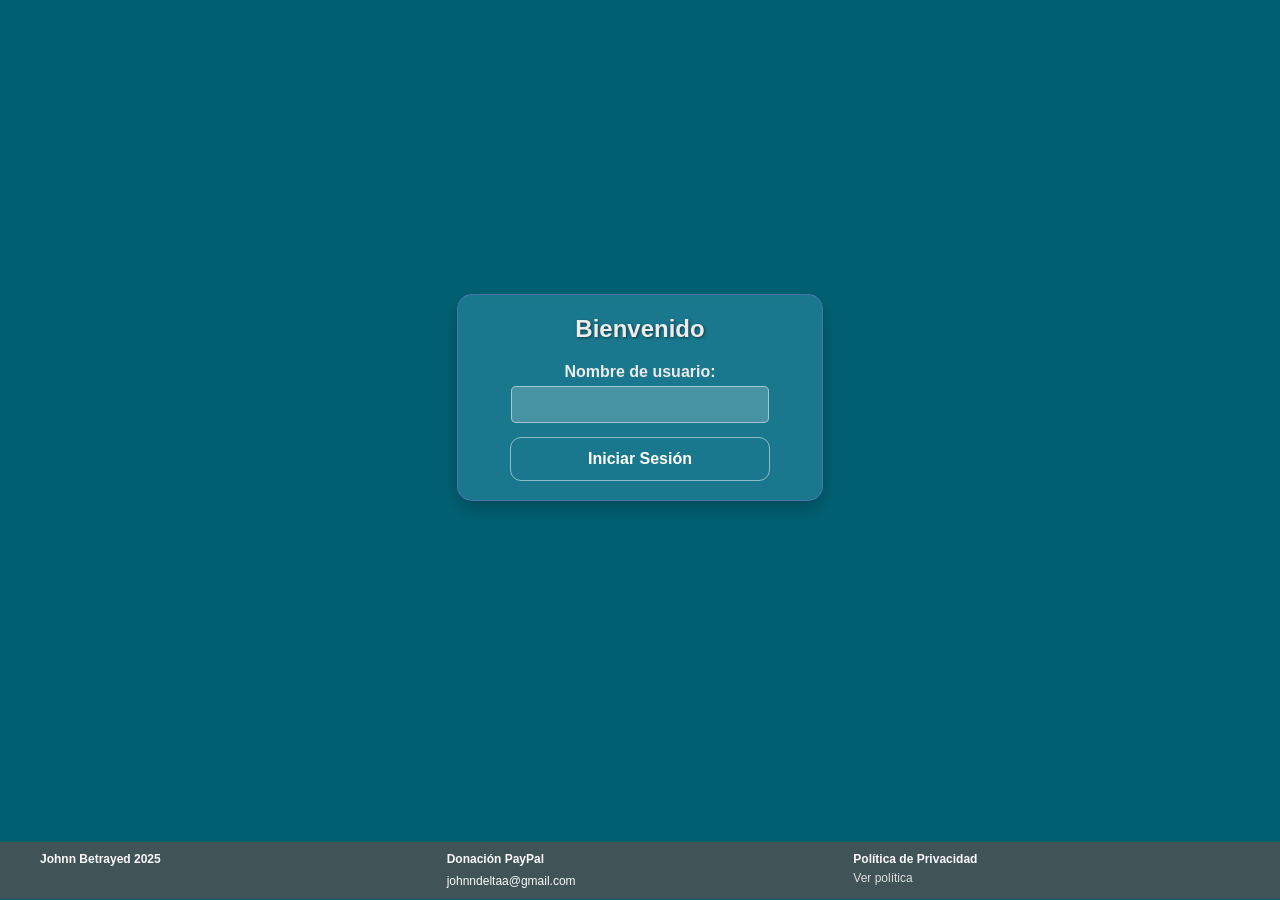
<file: index.html>
<!DOCTYPE html>
<html lang="es">
<head>
  <meta charset="UTF-8">
  <meta http-equiv="X-Content-Type-Options" content="nosniff">
  <meta http-equiv="X-Frame-Options" content="DENY">
  <meta http-equiv="Referrer-Policy" content="no-referrer">
  <meta http-equiv="Permissions-Policy" content="geolocation=(), microphone=(), camera=()">
  <meta http-equiv="Content-Security-Policy" content="default-src 'self'; script-src 'self'; style-src 'self'; img-src 'self' data:; object-src 'none'; base-uri 'none'; form-action 'self'; ">
  <meta name="viewport" content="width=device-width, initial-scale=1.0">
  <title>Inicio de Sesión</title>
  <link rel="stylesheet" href="styles.css">
  <script defer src="login.js"></script>
  <script defer src="footer.js"></script>
</head>
<body>
  <div class="login-wrapper">
    <div class="login-container">
      <h2>Bienvenido</h2>
      <form id="login-form">
        <label for="username">Nombre de usuario:</label>
        <input 
          type="text" 
          id="username" 
          name="username" 
          maxlength="10" 
          pattern="[A-Za-z0-9]+" 
          title="Solo se permiten caracteres alfanuméricos (máximo 10 caracteres)" 
          required>
        <button type="submit" class="btn-5">Iniciar Sesión</button>
      </form>
    </div>    
  </div>

  <script>
    document.getElementById('login-form').addEventListener('submit', function(e) {
      e.preventDefault();
      const user = document.getElementById('username').value.trim();
      if (!/^[A-Za-z0-9]{1,10}$/.test(user)) {
        alert("Nombre de usuario inválido.");
        return;
      }
      sessionStorage.setItem('username', user); 
      window.location.href = 'principal.html';
    });

    // Detección de DevTools
    setInterval(function () {
      const start = new Date();
      debugger;
      const end = new Date();
      if (end - start > 100) {
        alert("No está permitido inspeccionar esta página.");
        window.location.href = "about:blank";
      }
    }, 1000);
  </script>
</body>
</html>
</file>
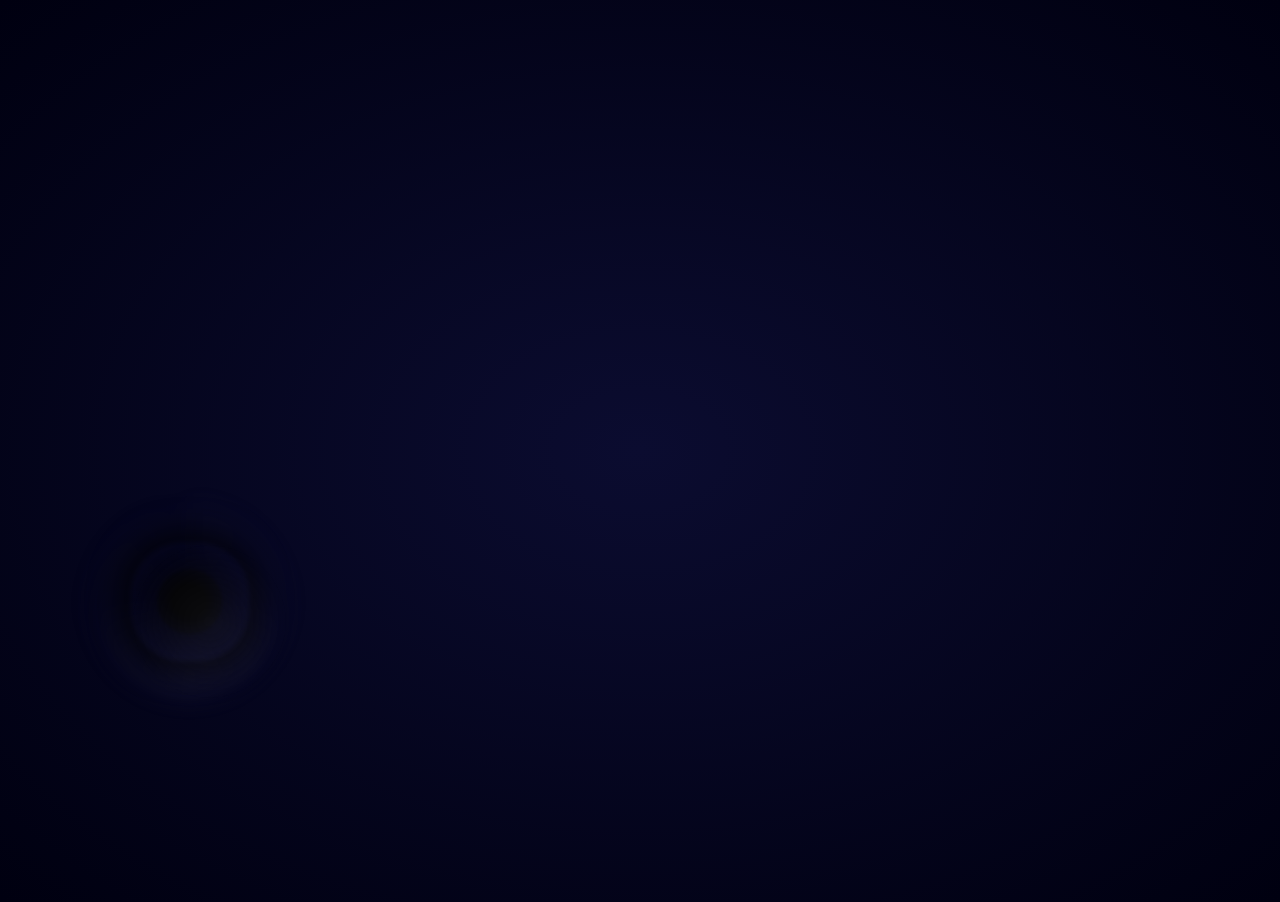
<file: espacial.html>
<!DOCTYPE html>
<html lang="es">
<head>
  <meta charset="UTF-8" />
  <meta name="viewport" content="width=device-width, initial-scale=1.0"/>
  <title>Fondo Espacial Animado</title>
  <link rel="stylesheet" href="space.css">
</head>
<body>
  <div id="espacio"></div>
  <script src="space.js"></script>
</body>
</html>
</file>
<file: styles.css>
/* Fondo a elegir por mi */
  body {
    background: rgb(0, 96, 113); 
    color: rgb(152, 1, 124);
    font-family: sans-serif;
    margin: 0;
    padding: 0;
    min-height: 100vh;
    display: flex;
    flex-direction: column;
  }
  

  /* Contenedor principal */
  .container {
    text-align: center;
    margin-top: 50px;
  }

  h1 {
    margin-top: 20px;
  }
 
/* Estilos específicos para el formulario de inicio de sesión */
/* Centrar todo el formulario en la pantalla */
.login-wrapper {
  display: flex;
  justify-content: center;
  align-items: center;  /* Centra verticalmente */
  min-height: calc(100vh - 106px); /* Ajusta altura dejando espacio para el footer */
  padding: 20px 0; /* Espacio superior e inferior moderado */
  box-sizing: border-box;
}

/* Estilo del formulario con bordes suaves y fondo azul claro semitransparente */
.login-container {
    max-width: 400px;
    padding: 20px;
    border-radius: 15px; /* Bordes suaves */
    background: rgba(88, 177, 209, 0.3); /* Azul claro semitransparente */
    backdrop-filter: blur(8px); /* Efecto de desenfoque */
    box-shadow: 0 8px 16px rgba(0, 0, 0, 0.2);
    border: 1.5px solid rgba(190, 111, 255, 0.3);
    text-align: center;
}

/* Estilos de los textos */
.login-container h2 {
    color: #ececec;
    margin-bottom: 20px;
    text-shadow: 1px 1px 3px rgba(0, 0, 0, 0.5);
}

.login-container label {
    display: block;
    margin-bottom: 5px;
    font-weight: bold;
    color: #ececec;
}

/* Input con fondo translúcido */
.login-container input[type="text"] {
    width: 80%;
    padding: 10px;
    margin-bottom: 15px;
    border: 1px solid rgba(255, 255, 255, 0.5);
    border-radius: 5px;
    background: rgba(255, 255, 255, 0.2);
    color: #e7e7e7;
    outline: none;
    text-align: center;
}

.login-container input[type="text"]::placeholder {
    color: rgba(240, 240, 240, 0.7);
}

/* Botón con efecto */
.login-container button {
    width: 80%;
    padding: 12px;
    font-size: 16px;
    font-weight: bold;
    cursor: pointer;
    background: none;
    color: white;
    border: 0 solid;
    box-shadow: inset 0 0 20px rgba(255, 255, 255, 0);
    outline: 1px solid;
    outline-color: rgba(255, 255, 255, 0.5);
    outline-offset: 0px;
    text-shadow: none;
    transition: all 1.25s cubic-bezier(0.19, 1, 0.22, 1);
    border-radius: 10px; /* Bordes suaves */
    position: relative;
    overflow: hidden;
}

/* Agregamos un efecto de resplandor */
.login-container button::before {
    content: "";
    position: absolute;
    top: 50%;
    left: 50%;
    width: 300%;
    height: 300%;
    background: radial-gradient(circle, rgba(27, 194, 102, 0.4) 10%, transparent 50%);
    transition: transform 0.5s ease;
    transform: translate(-50%, -50%) scale(0);
}

/* Efecto al pasar el mouse */
.login-container button:hover {
    border: 1px solid;
    box-shadow: inset 0 0 20px rgba(8, 183, 174, 0.5),
        0 0 20px rgba(255, 255, 255, 0.2);
    outline-color: rgba(33, 192, 41, 0);
    outline-offset: 8px;
    text-shadow: 1px 1px 2px #2483ac;
}

/* Activa el resplandor al hacer hover */
.login-container button:hover::before {
    transform: translate(-50%, -50%) scale(1);
}

.footer {
  width: 100%;
  background-color: rgba(80, 80, 80, 0.8);
  color: rgb(250, 250, 250);
  text-align: center;
  padding: 10px 40px; /* Más espacio lateral y vertical */
  display: flex;
  justify-content: space-between; /* Separación clara entre secciones */
  align-items: flex-start;
  flex-wrap: wrap; /* Para que baje en pantallas pequeñas */
  gap: 20px; /* Espacio entre bloques */
  margin-top: 3rem;
}

.footer-section {
  flex: 1 1 200px; /* Crece pero mínimo 200px */
  margin: 0;
  text-align: left;
}

.footer-section h3 {
  margin-bottom: 5px;
  font-size: 12px;
}

.footer-section p {
  font-size: 10px;
  line-height: 1.3;
}

.footer-section a {
  color: #ddd;
  text-decoration: none;
  font-size: 12px;
}

.footer-section a:hover {
  color: white;
  text-decoration: underline;
}
/* ======= Modal Glassmorphism ======= */
#privacyOverlay {
  position: fixed;
  top: 0;
  left: 0;
  width: 100%;
  height: 100%;
  background: rgba(20, 20, 20, 0.4);
  backdrop-filter: blur(8px);
  display: none;
  align-items: center;
  justify-content: center;
  z-index: 9999;
}

#privacyOverlay.visible {
  display: flex;
}

.privacy-modal {
  background: rgba(255, 255, 255, 0.1);
  color: #fff;
  border: 1px solid rgba(255, 255, 255, 0.2);
  backdrop-filter: blur(16px);
  padding: 30px;
  border-radius: 20px;
  max-width: 400px;
  width: 90%;
  box-shadow: 0 0 30px rgba(0, 0, 0, 0.3);
}

.privacy-modal h2 {
  margin-bottom: 15px;
  font-size: 1.5em;
  color: #fff;
}

.privacy-modal p {
  font-size: 1em;
  margin-bottom: 10px;
  color: #e0e0e0;
}


  /* Posicionamiento y estilo del nombre de usuario */
  .usuario-derecha {
    position: absolute;
    top: 4rem;  /* <-- Lo subí de 1rem a 2.5rem */
    right: 1rem;
    font-size: 1rem;
    font-weight: bold;
    color: #fff;
    background: rgba(0,0,0,0.5);
    padding: 0.4rem 0.8rem;
    border-radius: 0.5rem;
    pointer-events: none;
    animation: pulse 2s infinite;
    z-index: 1000;
  }
  .email-container {
    position: relative;
    display: inline-block;
    font-size: 12px;
}

.copy-notification {
    display: none;
    position: absolute;
    left: 105%; /* A la derecha del correo */
    top: 50%;
    transform: translateY(-50%);
    background-color: #4caf50;
    color: white;
    padding: 2px 6px;
    font-size: 10px;
    border-radius: 4px;
    white-space: nowrap;
    opacity: 0;
    transition: opacity 0.3s ease;
}

.copy-notification.show {
    display: inline;
    opacity: 1;
}  

/* Animación de pulso */
@keyframes pulse {
  0%   { transform: scale(1);   box-shadow: 0 0 0 rgba(255,255,255,0.7); }
  50%  { transform: scale(1.05); box-shadow: 0 0 8px rgba(255,255,255,0.7); }
  100% { transform: scale(1);   box-shadow: 0 0 0 rgba(255,255,255,0.7); }
}
#contenido-inicio {
  /* separa todo el bloque del reloj de lo que venga debajo */
  margin-bottom: 3rem;
}

#usuarios-en-linea {
  position: fixed;
  bottom: 50px;
  right: 10px;
  background-color: #222;
  color: #fff;
  padding: 8px 12px;
  border-radius: 8px;
  font-family: Arial, sans-serif;
  font-size: 14px;
  z-index: 1000;
  box-shadow: 0 0 6px rgba(0, 0, 0, 0.3);
  transition: transform 0.3s ease, background-color 0.3s ease;
}

/* Clase que se activa temporalmente para animar */
#usuarios-en-linea.actualizado {
  transform: scale(1.1);
  background-color: #129975; /* verde suave */
}
.clickable {
  cursor: pointer;
}

/* --- Reset y tipografía básica --- */
* { box-sizing: border-box; margin:0; padding:0; }
body { font-family: Arial, sans-serif; color: #4a4a00; }

/* --- Styles para la sección principal --- */
.section-title {
  text-align: center;
  font-size: 2.6rem;
  font-weight: bold;
  margin-top: 2rem;
  color: #bdca00;
}
.section-subtitle {
  max-width: 600px;
  font-size: 1.2rem;
  margin: 0.9rem auto 1.9rem;
  text-align: center;
  color: rgb(255, 241, 209);
  line-height: 1.4;
}
.section-buttons {
  display: flex;
  justify-content: center;
  gap: 1rem;
  margin-bottom: 3rem;
}
.btn {
  text-decoration: none;
  background: #500085;
  color: white;
  padding: 0.75rem 1.5rem;
  border-radius: 4px;
  font-weight: bold;
}
.btn-outline {
  background: transparent;
  color: #00c237;
  border: 2px solid #3c0062;
}

/* --- Layout para cada bloque de juego --- */
.game-section {
  position: relative;
  display: flex;
  align-items: center;
  gap: 2rem;
  padding: 2rem 1rem;
  margin-bottom: 3rem; /* ← espacio entre bloques */
  overflow: hidden;    /* por si el bg-block se sale */
}

.game-section.reverse {
  flex-direction: row-reverse;
}

/* Fondo gris más amplio: cubre info + parte de la imagen */
.game-section .bg-block {
  content: "";
  position: absolute;
  top: 0;
  bottom: 0;
  width: 79%;
  background: rgba(255, 255, 255, 0.2); /* fondo glass */
  z-index: -1;
  border-radius: 9px;
  border: 2px solid rgba(255, 255, 255, 0.2); /* borde semi-transparente */
  backdrop-filter: blur(10px); /* efecto glass */
  -webkit-backdrop-filter: blur(10px);
  box-shadow: 0 0 10px rgba(0, 255, 255, 0.4), 
              0 0 20px rgba(0, 255, 255, 0.3),
              0 0 40px rgba(0, 255, 255, 0.2); /* resplandor neon */
  transition: transform 0.6s ease, box-shadow 0.4s ease;
  transform: scale(1);
}

.game-section .bg-block.zoom-effect {
  transform: scale(1.05);
  box-shadow: 0 0 15px rgba(0, 255, 255, 0.6), 
              0 0 30px rgba(0, 255, 255, 0.4),
              0 0 60px rgba(0, 255, 255, 0.3);
}
@keyframes neonPulse {
  0%, 100% {
    box-shadow: 0 0 10px rgba(0, 255, 255, 0.4), 
                0 0 20px rgba(0, 255, 255, 0.3),
                0 0 40px rgba(0, 255, 255, 0.2);
  }
  50% {
    box-shadow: 0 0 20px rgba(0, 255, 255, 0.6), 
                0 0 30px rgba(0, 255, 255, 0.4),
                0 0 60px rgba(0, 255, 255, 0.3);
  }
}

.game-section .bg-block {
  animation: neonPulse 3s infinite ease-in-out;
}


/* Posición izquierda para sección normal */
.game-section:not(.reverse) .bg-block {
  left: 20%;                    /* ← deja 30% de la imagen sin cubrir */
}

/* Posición derecha para sección reversa */
.game-section.reverse .bg-block {
  right: 20%;                   /* ← deja 30% de la imagen sin cubrir */
}

.game-image img {
  width: 100%;
  width: 500px;
  max-width: 700px;
  border-radius: 8px;
  object-fit: cover;
}
.game-image img {
  width: 100%;
  max-width: 700px;
  border-radius: 8px;
  object-fit: cover;
  -webkit-mask-image: radial-gradient(ellipse at center, black 60%, transparent 100%);
  mask-image: radial-gradient(ellipse at center, black 60%, transparent 100%);
}


.game-info {
  max-width: 500px;
  z-index: 1;
}

.game-nav {
  display: flex;
  gap: 1rem;
  margin-bottom: 0.5rem;
}

.game-nav a {
  text-decoration: none;
  color: #333;
  padding-bottom: 2px;
  border-bottom: 2px solid transparent;
  font-size: 1rem;
  line-height: 1.5;
}

.game-nav a.active {
  color: #afca00;
  border-color: #5b009d;
}

.game-info h3 {
  margin: 0.5rem 0;
  font-size: 1.75rem;
  color: #ecc100; /* ← Cambia este color a lo que quieras */
}


.tags {
  display: inline-block;
  font-size: 0.85rem;
  font-weight: bold;
  color: rgb(232, 232, 232);
  background: #540091;
  padding: 0.2rem 0.5rem;
  border-radius: 4px;
  margin-bottom: 1rem;
}

.description {
  max-width: 800px; /* Puedes ajustar este valor */
  line-height: 1.5;
  margin-bottom: 1rem;
  color: rgb(231, 231, 231);
  margin-left: auto;
  margin-right: auto; /* Centra el texto si está en un contenedor más ancho */
}


.btn-sm {
  text-decoration: none;
  font-weight: bold;
  color: #17c297;
  font-size: 0.9rem;
}

/* --- RESPONSIVO --- */
@media (max-width: 768px) {
  .game-section {
    flex-direction: column;
  }

  .game-section.reverse {
    flex-direction: column;
  }

  .game-section .bg-block {
    display: none; /* Oculta el fondo gris en pantallas pequeñas */
  }

  .game-image img,
  .game-info {
    max-width: 100%;
  }

  .section-title {
    font-size: 2rem;
  }

  /* Mejora contraste del texto en fondo oscuro */
  .game-info h3 {
    color: #ffe600; /* amarillo claro */
  }

  .description {
    color: #ffffff; /* blanco */
  }

  .tags {
    background: #ffe600;
    color: #222;
  }

  .game-nav a {
    color: #ffffff;
  }

  .game-nav a.active {
    color: #ffe600;
    border-color: #ffe600;
  }
  .btn-sm {
    color: #ffe600;
  }
}

@media (min-width: 1200px) {
  .section-title {
    font-size: 3rem;
  }

  .section-subtitle {
    font-size: 1.4rem;
    max-width: 700px;
  }

  .section-buttons .btn {
    padding: 1rem 2rem;
    font-size: 1.1rem;
  }

  .game-section {
    gap: 3rem;
    padding: 3rem 5rem;
    margin-bottom: 5rem;
  }

  .game-section .bg-block {
    width: 85%; /* más ancho para pantallas grandes */
    border-radius: 12px;
  }

  .game-section:not(.reverse) .bg-block {
    left: 15%;
  }

  .game-section.reverse .bg-block {
    right: 15%;
  }

  .game-info {
    max-width: 600px;
  }

  .game-image img {
    max-width: 600px;
  }

  .game-info h3 {
    font-size: 2rem;
  }

  .description {
    max-width: 1000px;
    font-size: 1.1rem;
  }
}
.extra-info {
  margin-top: 20px;
  padding: 20px 22px;
  background-color: rgba(255, 255, 255, 0.12);
  border-radius: 12px;
  font-size: 1rem;
  line-height: 1.7;
  overflow: hidden;
  max-height: 0;
  opacity: 0;
  transform: translateY(-10px);
  color: #fff; /* ← texto claro */
  box-shadow: none;
  transition: 
    max-height 0.5s ease,
    opacity 0.5s ease,
    transform 0.5s ease,
    box-shadow 0.3s ease;
}

/* Cuando se muestra */
.extra-info.show {
  max-height: 1000px;
  opacity: 1;
  transform: translateY(0);
  box-shadow: 0 10px 20px rgba(255, 255, 255, 0.25);
}

/* Espaciado interno entre párrafos y elementos de lista */
.extra-info p,
.extra-info li {
  margin-bottom: 12px;
}
</file>
<file: space.css>
body, html {
  margin: 0;
  padding: 0;
  overflow: hidden;
  background: radial-gradient(ellipse at center, #0b0c30 0%, #000010 100%);
  height: 100vh;
  width: 100vw;

}

#espacio {
  position: absolute;
  top: 0; left: 0;
  width: 100%; height: 100%;
  perspective: 1000px;
  transform-style: preserve-3d;
}

.estrella {
  position: absolute;
  border-radius: 50%;
  background: white;
  opacity: 0.8;
  animation: mover 25s linear forwards;
  pointer-events: none;
}

.estrella.fugaz {
  background: radial-gradient(circle, gold, white, transparent);
  box-shadow: 0 0 6px gold;
  opacity: 0.9;
  animation: estrellaFugaz 12.9s ease-out forwards, parpadeo 1.2s infinite ease-in-out;
  transform: translate(0, 0);
  position: absolute;
  border-radius: 50%;
}


@keyframes estrellaFugaz {
  0% {
    transform: translate(0, 0) scale(1);
    opacity: 1;
  }
  100% {
    transform: var(--trayectoria) scale(0.3);
    opacity: 0;
  }
}

@keyframes parpadeo {
  from { opacity: 0.9; }
  to { opacity: 0.4; }
}

.explosion {
  position: absolute;
  width: 100px;
  height: 100px;
  border-radius: 50%;
  background: radial-gradient(circle at center, rgba(255,100,255,0.6) 0%, rgba(0,255,255,0) 70%);
  opacity: 0.6;
  animation: explotar 2s ease-out forwards;
  filter: blur(1.5px);
  pointer-events: none;
  transform-origin: center;
  will-change: transform, opacity;
}

@keyframes mover {
  0%   { transform: translateZ(0px); opacity: 1; }
  100% { transform: translateZ(-1000px); opacity: 0; }
}

@keyframes explotar {
  0%   { transform: scale(0.5); opacity: 0.9; filter: blur(1px); }
  50%  { transform: scale(1.5); opacity: 0.6; filter: blur(3px); }
  100% { transform: scale(2.5); opacity: 0; filter: blur(5px); }
}
.humoexplosion {
  position: absolute;
  width: 60px;
  height: 60px;
  border-radius: 50%;
  opacity: 0.4;
  filter: blur(10px);
  animation: dispersarHumo 36s ease-out forwards;
  pointer-events: none;
  transform: scale(0.6) rotate(0deg);
  will-change: transform, opacity;
  mix-blend-mode: screen;
}

@keyframes dispersarHumo {
  0% {
    opacity: 0.4;
    transform: scale(0.6) translate(0px, 0px) rotate(0deg);
  }
  50% {
    opacity: 0.3;
    transform: scale(1.4) translate(-15px, 20px) rotate(30deg);
  }
  100% {
    opacity: 0;
    transform: scale(3) translate(40px, -30px) rotate(90deg);
  }
}



.particle {
  position: absolute;
  width: 4px;
  height: 4px;
  border-radius: 50%;
  background: linear-gradient(45deg, cyan, magenta);
  opacity: 0.9;
  animation: particleFly 2.5s ease-out forwards;
  filter: drop-shadow(0 0 4px white);
  will-change: transform, opacity;
}

@keyframes particleFly {
  0%   { transform: scale(0.5); opacity: 1; }
  100% { transform: translate(var(--dx), var(--dy)) scale(0.2); opacity: 0; }
}

.pulso {
  position: absolute;
  border-radius: 50%;
  border: 1px solid rgba(255, 255, 255, 0.3);
  animation: pulsoExpandir 2s ease-out forwards;
  pointer-events: none;
  will-change: transform, opacity;
}

@keyframes pulsoExpandir {
  0%   { transform: scale(0.5); opacity: 0.6; }
  100% { transform: scale(4); opacity: 0; }
}

/* Ráfaga blanca tipo iluminación repentina */
.supernova-glow {
  position: absolute;
  width: 150px;
  height: 150px;
  border-radius: 50%;
  background: radial-gradient(circle at center, rgba(255,255,255,0.8), rgba(255,255,255,0));
  filter: blur(15px);
  opacity: 0.5;
  animation: glowOut 1.2s ease-out forwards;
  pointer-events: none;
  mix-blend-mode: screen;
}

/* Animación explosión */
@keyframes explotar {
  0% {
    transform: scale(0.2);
    opacity: 0.9;
  }
  50% {
    transform: scale(1.4);
    opacity: 0.6;
  }
  100% {
    transform: scale(2.2);
    opacity: 0;
  }
}

/* Animación glow */
@keyframes glowOut {
  0% {
    transform: scale(1);
    opacity: 0.5;
  }
  100% {
    transform: scale(2);
    opacity: 0;
  }
}


@keyframes expandirSupernova {
  0% {
    transform: scale(0.2) translateZ(0px);
    opacity: 0.9;
    filter: blur(2px);
  }
  50% {
    transform: scale(2.5) translateZ(-400px);
    opacity: 1;
    filter: blur(4px);
  }
  100% {
    transform: scale(4) translateZ(-800px);
    opacity: 0;
    filter: blur(12px);
  }
}


.onda-vidrio {
  position: absolute;
  width: 80px;
  height: 80px;
  border-radius: 50%;
  background: radial-gradient(circle at center, rgba(255,255,255,0.15) 0%, rgba(255,0,255,0.05) 40%, transparent 80%);
  box-shadow: 0 0 20px 10px rgba(255, 100, 255, 0.2);
  filter: blur(6px) brightness(1.4);
  animation: expandir-vidrio 2.8s ease-out forwards;
  pointer-events: none;
  z-index: 2;
  opacity: 0.7;
  transform-origin: center;
  will-change: transform, opacity;
}

@keyframes expandir-vidrio {
  0% {
    transform: scale(0.4) translateZ(0px);
    opacity: 0.7;
  }
  50% {
    transform: scale(2.5) translateZ(-100px);
    opacity: 0.3;
  }
  100% {
    transform: scale(4) translateZ(-400px);
    opacity: 0;
  }
}


.chispa-elec {
  position: absolute;
  width: 4px;
  height: 4px;
  background: white;
  border-radius: 50%;
  box-shadow: 0 0 8px 4px rgba(255, 255, 255, 0.6);
  animation: chispa-explotar 2s ease-out forwards;
  pointer-events: none;
  z-index: 3;
  transform-origin: center;
  will-change: transform, opacity;
}

@keyframes chispa-explotar {
  0% {
    transform: scale(1) translate(0, 0);
    opacity: 1;
  }
  100% {
    transform: scale(0.5) translate(var(--dx), var(--dy));
    opacity: 0;
  }
}

.chispa-lenta {
  position: absolute;
  width: 2px;
  height: 2px;
  border-radius: 50%;
  background: white;
  opacity: 0.9;
  animation: chispaFlotante 3.5s ease-out forwards;
  pointer-events: none;
  will-change: transform, opacity;
  z-index: 2;
}

@keyframes chispaFlotante {
  0% {
    transform: translate(0, 0) scale(1);
    opacity: 1;
  }
  50% {
    transform: translate(calc(var(--dx) * 0.6), calc(var(--dy) * 0.6)) scale(1.2);
    opacity: 0.6;
  }
  100% {
    transform: translate(var(--dx), var(--dy)) scale(0.6);
    opacity: 0;
  }
}

.estruendo {
  position: fixed;
  width: 100vw;
  height: 100vh;
  background: radial-gradient(circle at center, rgba(255,255,255,0.11), transparent);
  animation: flashEstruendo 0.3s ease-out forwards;
  pointer-events: none;
  z-index: 9999;
}

@keyframes flashEstruendo {
  0% { opacity: 0.3; }
  100% { opacity: 0; }
}
.humo {
  position: absolute;
  width: 80px;
  height: 80px;
  border-radius: 50%;
  background: radial-gradient(circle, rgba(200, 200, 200, 0.2), rgba(50, 50, 50, 0));
  animation: humoFlotar 4s ease-out forwards;
  filter: blur(6px);
  pointer-events: none;
  opacity: 0.3;
  z-index: 1;
}

@keyframes humoFlotar {
  0% { transform: translate(0, 0) scale(1); opacity: 0.3; }
  50% { transform: translate(20px, -30px) scale(1.2); opacity: 0.4; }
  100% { transform: translate(50px, -60px) scale(1.5); opacity: 0; }
}

.nebulosa {
  position: absolute;
  width: 160px;
  height: 160px;
  border-radius: 50% 50% 60% 40% / 40% 60% 50% 50%;
  opacity: 0;
  background: 
    radial-gradient(circle at 40% 40%, rgba(200, 100, 255, 0.21) 0%, transparent 70%),
    radial-gradient(circle at 60% 60%, rgba(100, 255, 200, 0.21) 0%, transparent 80%),
    radial-gradient(circle, rgba(255, 255, 255, 0.1) 0%, transparent 60%);
  background-blend-mode: screen;
  transform: scale(0.4) rotate(0deg);
  filter: blur(10px) saturate(1.4) brightness(1.1);
  pointer-events: none;
  animation: nebulosaExpandir 42s ease-in-out forwards, brilloSuave 6s ease-in-out infinite, electricidadSuave 1.1s ease-in-out infinite;
  z-index: 0;
}

@keyframes nebulosaExpandir {
  0% {
    opacity: 0;
    transform: scale(0.4) rotate(0deg);
  }
  20% {
    opacity: 0.6;
    transform: scale(0.9) rotate(40deg);
  }
  50% {
    opacity: 0.8;
    transform: scale(1.6) rotate(120deg);
  }
  80% {
    opacity: 0.4;
    transform: scale(2.2) rotate(220deg);
  }
  100% {
    opacity: 0;
    transform: scale(2.5) rotate(300deg);
  }
}

@keyframes brilloSuave {
  0%, 100% {
    filter: blur(10px) saturate(1.3) brightness(1.1);
  }
  50% {
    filter: blur(12px) saturate(1.5) brightness(1.3);
  }
}

/* ✨ Electricidad suave tipo chispa interna */
@keyframes electricidadSuave {
  0%, 100% {
    box-shadow: 
      0 0 0 transparent, 
      0 0 0 transparent;
  }
  50% {
    box-shadow: 
      0 0 6px rgba(255, 255, 255, 0.2), 
      0 0 12px rgba(200, 255, 255, 0.15);
  }
}

.black-hole {
  position: relative;
  top: 60%; /* ajusta según necesidad */
  left: 10%; /* ajusta para no estar al centro */
  width: 120px;
  height: 120px;
  border-radius: 45%;
  background: radial-gradient(circle at center, rgba(0, 0, 0, 0.9) 20%, rgba(20, 20, 30, 0.6) 40%, transparent 80%);
  box-shadow: 0 0 30px 10px rgba(0, 0, 0, 0.7);
  animation: spinHole 80s linear infinite, pulseHole 4s ease-in-out infinite;
  pointer-events: none;
  z-index: 1;
  filter: blur(2px) contrast(1.2);
}

@keyframes spinHole {
  0% {
    transform: rotate(0deg) scale(1);
  }
  100% {
    transform: rotate(360deg) scale(1);
  }
}

@keyframes pulseHole {
  0%, 100% {
    filter: blur(2px) contrast(1.2);
  }
  50% {
    filter: blur(4px) contrast(1.5);
  }
}

.hole-vortex {
  position: absolute;
  width: 200px;
  height: 200px;
  border-radius: 50%;
  background: conic-gradient(
    from 0deg,
    rgba(80, 80, 120, 0.05) 0deg,
    rgba(50, 50, 100, 0.05) 90deg,
    rgba(120, 120, 180, 0.1) 180deg,
    rgba(30, 30, 50, 0.1) 270deg,
    transparent 360deg
  );
  animation: swirl 100s linear infinite;
  top: 60%;
  left: 10%;
  transform: translate(-20%, -20%);
  filter: blur(10px) brightness(0.8);
  z-index: 0;
  pointer-events: none;
}

@keyframes swirl {
  0% {
    transform: translate(-20%, -20%) rotate(0deg);
  }
  100% {
    transform: translate(-20%, -20%) rotate(360deg);
  }
}

.electricity {
  position: absolute;
  width: 160px;
  height: 160px;
  border-radius: 50%;
  top: 60%;
  left: 10%;
  background: radial-gradient(circle, rgba(255, 255, 255, 0.05), transparent 70%);
  animation: spark 3s infinite ease-in-out;
  filter: blur(6px);
  pointer-events: none;
  z-index: 2;
}

@keyframes spark {
  0%, 100% {
    opacity: 0.03;
    transform: scale(1) rotate(0deg);
  }
  50% {
    opacity: 0.1;
    transform: scale(1.1) rotate(15deg);
  }
}
</file>
